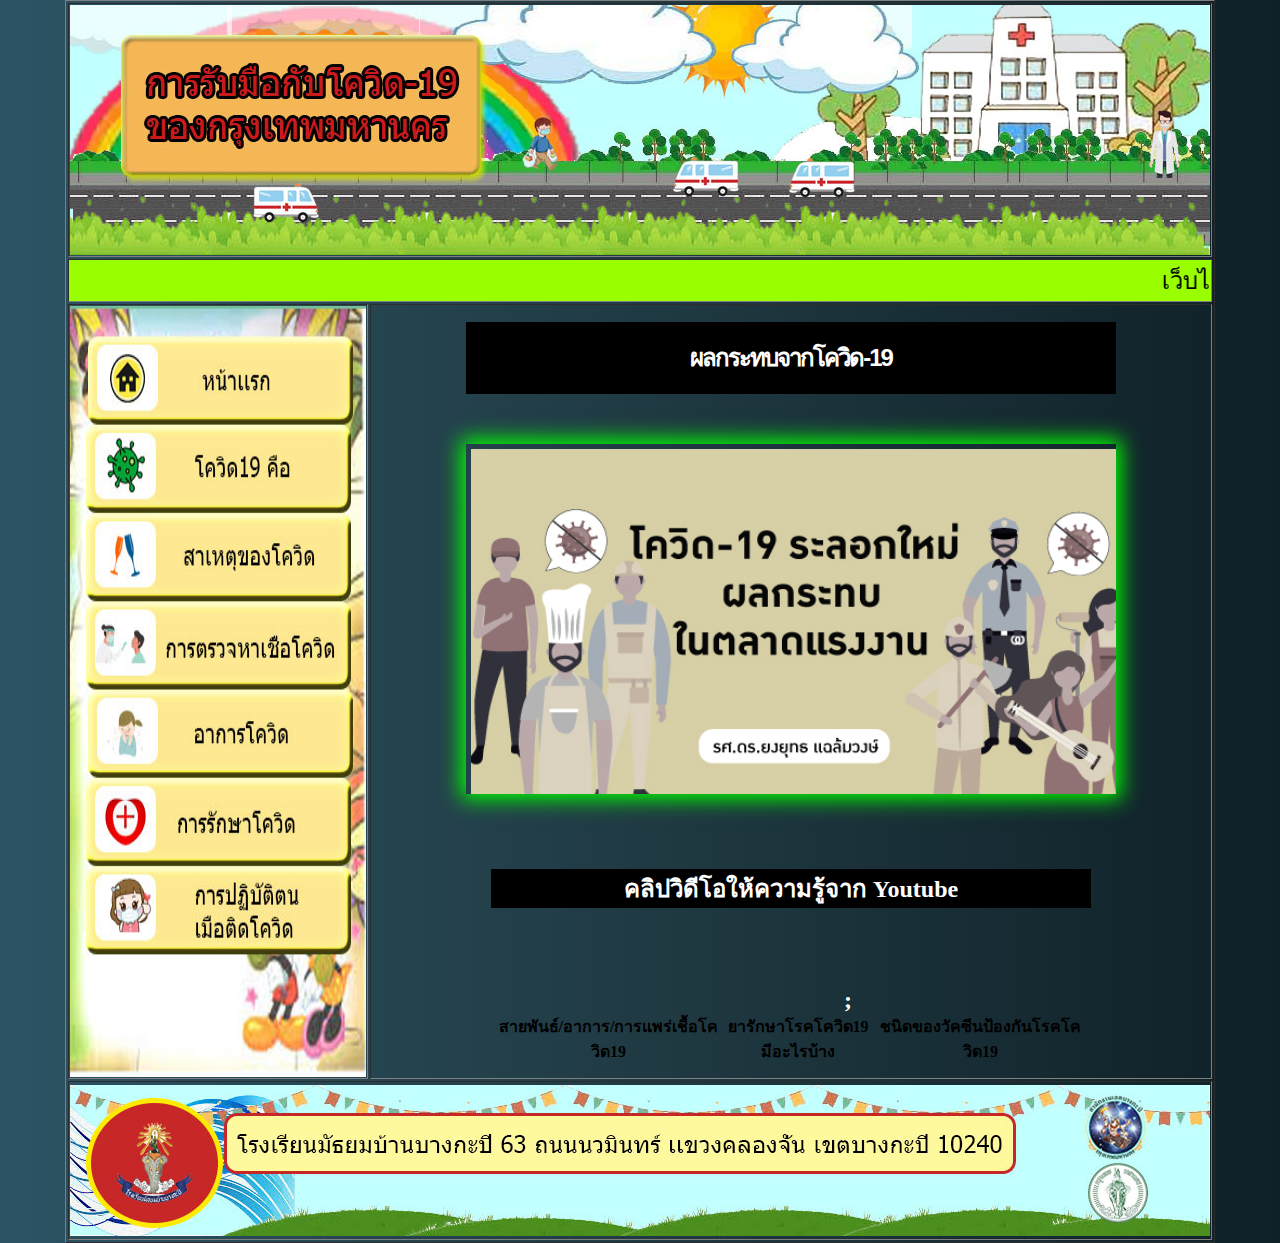
<file: index.html>
<!DOCTYPE html PUBLIC "-//W3C//DTD XHTML 1.0 Transitional//EN" "http://www.w3.org/TR/xhtml1/DTD/xhtml1-transitional.dtd">
<html xmlns="http://www.w3.org/1999/xhtml">
<head>
	<link rel="stylesheet" type="text/css" href="style.css">
  
    <link rel="stylesheet" type="text/css" href="lightbox.min.css">
    <link rel="stylesheet" type="text/javascript" href="lightbox-plus-jquery.min.js">
    <style type="text/css">
    .sixteen {
	font-size: 16px;
	color: #000;
}
    .black {
	color: #000;
}
    </style>
    <script type="text/javascript" src="lightbox-plus-jquery.min.js">
	</script>
<meta http-equiv="Content-Type" content="text/html; charset=utf-8" />
<title>เว็บไซต์โควิด19</title>
</head>

<body>
<table width="1080" border="1" align="center">
  <tr>
    <td colspan="2"><img src="การตรวจเชื้อโรคโควิด_01.jpg" width="1140" height="250" /></td>
  </tr>
  <tr>
    <td colspan="2" bgcolor="#99FF00"><marquee direction="left" class="black">
      เว็บไซต์ เรื่อง 
      การรับมือกับโควิด-19สามารถทำให้ผู้ที่เขาชมเว็บไซต์นี้ได้รับความรู้เกี่ยวกับโควิด19เเละสถานการณ์โควิด-19ในปัจจุบัน
    </marquee></td>
  </tr>
  <tr>
    <td width="296"><img src="หน้าเว็บ_02.jpg" alt="" width="296" height="771" usemap="#Map" border="0" />
      <map name="Map" id="Map2">
        <area shape="rect" coords="17,31,282,112" href="index.html" />
        <area shape="rect" coords="15,118,278,200" href="Virus.html" />
        <area shape="rect" coords="17,207,278,294" href="Because.html" />
        <area shape="rect" coords="17,300,279,377" href="doing.html" />
        <area shape="rect" coords="18,386,279,461" href="happendd.html" />
        <area shape="rect" coords="15,467,278,552" href="curee.html" />
        <area shape="rect" coords="27,566,292,650" href="dolist.html" />
      </map>
      <map name="Map" id="Map">
        <area shape="rect" coords="17,24,277,83" href="index.html" />
        <area shape="rect" coords="20,87,282,144" href="Virus.html" />
        <area shape="rect" coords="19,152,272,209" href="Because.html" />
        <area shape="rect" coords="20,220,280,275" href="doing.html" />
        <area shape="rect" coords="18,283,280,341" href="happendd.html" />
        <area shape="rect" coords="19,341,280,406" href="curee.html" />
        <area shape="rect" coords="18,410,275,471" href="dolist.html" />
    </map></td>
    <td width="839" align="center" valign="top"> <table width="526" height="151" border="0" align="center" cellpadding="0" cellspacing="0">
      <tr>
        <th width="526" height="151" scope="col">
        <h1>ผลกระทบจากโควิด-19</h1>
    <div class="gallery">
    <figure>
  <a href="1.png" data-lightbox="mygallery" data-title="Covid1"><img src="1.png"></a>
  <a href="2.png" data-lightbox="mygallery" data-title="Covid1"><img src="2.png"></a>
  <a href="3.png" data-lightbox="mygallery" data-title="Covid1"><img src="3.png"></a>
  <a href="4.png" data-lightbox="mygallery" data-title="Covid1"><img src="4.png"></a>
  <a href="5.png" data-lightbox="mygallery" data-title="Covid1"><img src="5.png"></a>
  </figure>
    </div>
    </th>
      </tr>
    </table>      <p>&nbsp;</p>
    <table border="0" align="center" cellpadding="0" cellspacing="0">
      <tr>
        <th colspan="3" bgcolor="#000000" scope="col">คลิปวิดีโอให้ความรู้จาก Youtube</th>
      </tr>
      <tr>
        <th width="235" scope="col"><iframe width="100" height="100" src="https://www.youtube.com/embed/8LNd9mj9zIA" title="YouTube video player" frameborder="0" allow="accelerometer; autoplay; clipboard-write; encrypted-media; gyroscope; picture-in-picture" allowfullscreen></iframe></th>
        <th width="144" scope="col"><iframe width="100" height="100" src="https://www.youtube.com/embed/V-9ZfMjVkuI" title="YouTube video player" frameborder="0" allow="accelerometer; autoplay; clipboard-write; encrypted-media; gyroscope; picture-in-picture" allowfullscreen></iframe>;</th>
        <th width="221" scope="col"><iframe width="100" height="100" src="https://www.youtube.com/embed/ONrIqfzwXSA" title="YouTube video player" frameborder="0" allow="accelerometer; autoplay; clipboard-write; encrypted-media; gyroscope; picture-in-picture" allowfullscreen></iframe></th>
      </tr>
      <tr class="sixteen">
        <th scope="col">สายพันธ์/อาการ/การแพร่เชื้อโควิด19</th>
        <th scope="col">ยารักษาโรคโควิด19 มีอะไรบ้าง</th>
        <th scope="col">ชนิดของวัคซีนป้องกันโรคโควิด19</th>
      </tr>
</table></td>
  </tr>
  <tr>
    <td height="155" colspan="2"><img src="หน้าเว็บ_05.jpg" width="1140" height="151" /></td>
  </tr>
</table>
</body>
</html>
</file>
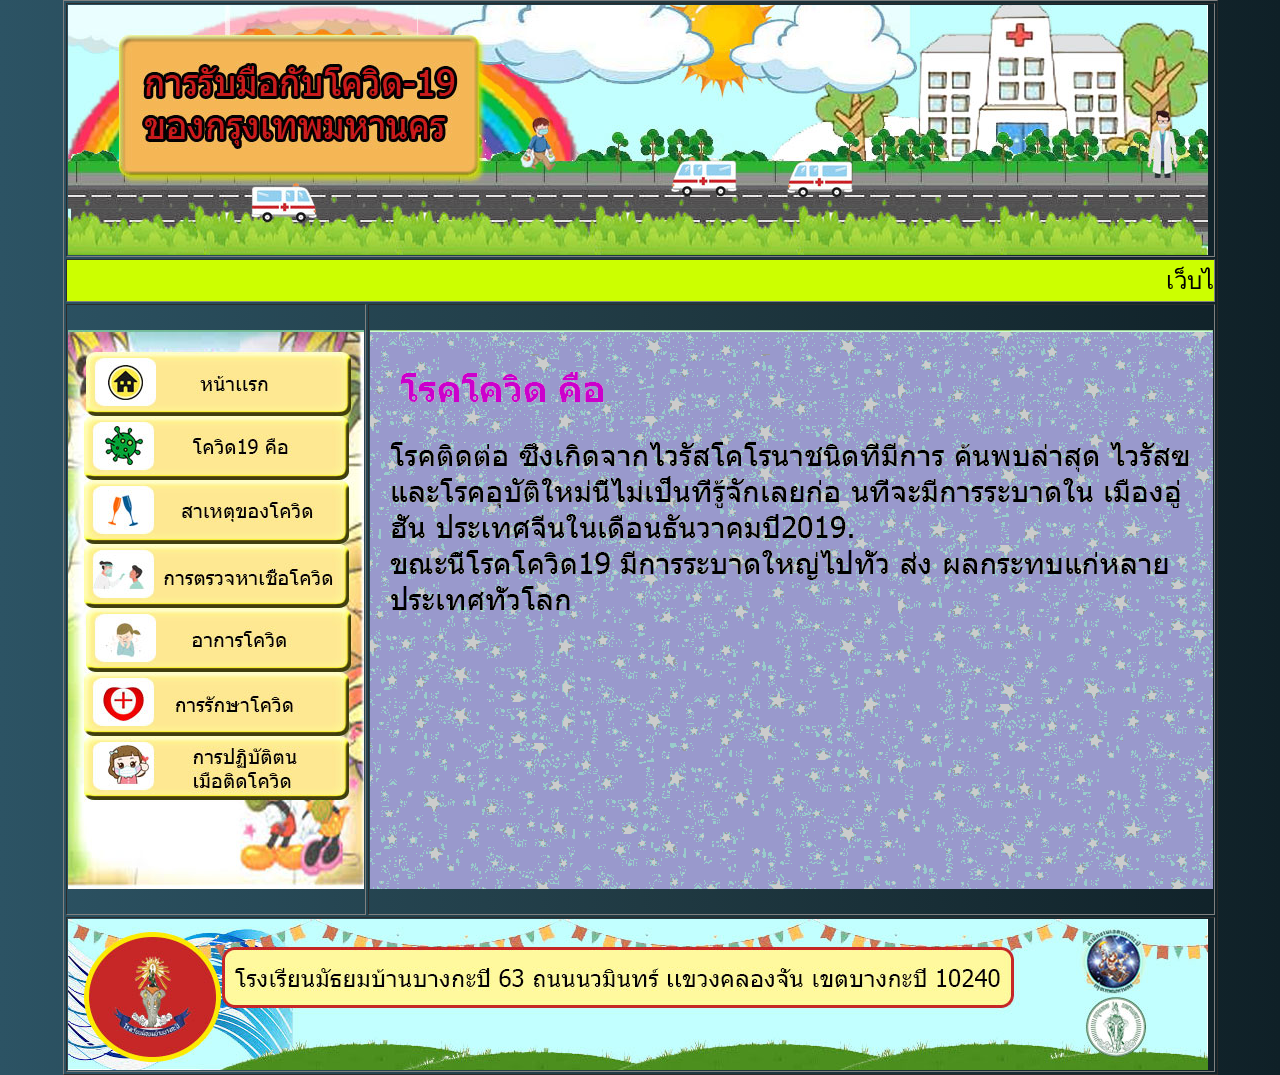
<file: Virus.html>
<!DOCTYPE html PUBLIC "-//W3C//DTD XHTML 1.0 Transitional//EN" "http://www.w3.org/TR/xhtml1/DTD/xhtml1-transitional.dtd">
<html xmlns="http://www.w3.org/1999/xhtml">
<head>
<link rel="stylesheet" type="text/css" href="lightbox.min.css">
<link rel="stylesheet" type="text/css" href="style.css">
<style type="text/css">
.black {
	color: #000;
}
</style>
<meta http-equiv="Content-Type" content="text/html; charset=utf-8" />
<title>เว็บไซต์โควิด-19</title>
</head>

<body>
<table width="200" border="1" align="center">
  <tr>
    <td colspan="2"><img src="การปกิบัติตน_01.jpg" width="1140" height="250" /></td>
  </tr>
  <tr>
    <td colspan="2" bgcolor="#CCFF00"><marquee direction="left" class="black">
      เว็บไซต์ เรื่อง 
      การรับมือกับโควิด-19สามารถทำให้ผู้ที่เขาชมเว็บไซต์นี้ได้รับความรู้เกี่ยวกับโควิด-19เเละสถานการณ์โควิด-19ในปัจจุบัน
    </marquee></td>
  </tr>
  <tr>
    <td width="296"><img src="หน้าเว็บ_02.jpg" alt="" width="296" height="559" usemap="#Map" border="0" />
      <map name="Map" id="Map2">
        <area shape="rect" coords="17,23,282,82" href="index.html" />
        <area shape="rect" coords="15,86,278,146" href="Virus.html" />
        <area shape="rect" coords="17,151,278,214" href="Because.html" />
        <area shape="rect" coords="17,218,279,274" href="doing.html" />
        <area shape="rect" coords="18,280,279,335" href="happendd.html" />
        <area shape="rect" coords="15,339,278,401" href="curee.html" />
        <area shape="rect" coords="18,409,283,470" href="dolist.html" />
      </map>
      <map name="Map" id="Map">
        <area shape="rect" coords="17,24,277,83" href="index.html" />
        <area shape="rect" coords="20,87,282,144" href="Virus.html" />
        <area shape="rect" coords="19,152,272,209" href="Because.html" />
        <area shape="rect" coords="20,220,280,275" href="doing.html" />
        <area shape="rect" coords="18,283,280,341" href="happendd.html" />
        <area shape="rect" coords="19,341,280,406" href="curee.html" />
        <area shape="rect" coords="18,410,275,471" href="dolist.html" />
    </map></td>
    <td width="838" valign="top"> <p><img src="โรคโควิด-คือ_03.gif" width="843" height="559" /></p></td>
  </tr>
  <tr>
    <td colspan="2"><img src="หน้าเว็บ_05.jpg" width="1140" height="151" /></td>
  </tr>
</table>
</body>
</html>
</file>
<file: style.css>
@charset "utf-8";
/* CSS Document */

body{
	margin: 0px;
	padding: 0px;
	background: #0F2027;  /* fallback for old browsers */
	background: -webkit-linear-gradient(to right, #2C5364, #203A43, #0F2027);  /* Chrome 10-25, Safari 5.1-6 */
	background: linear-gradient(to right, #2C5364, #203A43, #0F2027); /* W3C, IE 10+/ Edge, Firefox 16+, Chrome 26+, Opera 12+, Safari 7+ */
	font-size: 24px;
	color: #FFF;

}

h1{
	color: #ffffff;
	font-family: 'Raleway',sans-serif;
	font-size: 24px;
	font-weight: 800;
	line-height: 72px;
	text-transform: uppercase;
	background-color: black;
	letter-spacing: -2px;
	margin: 30px 0 50 px;
	
}
.gallery{
	width: 650px;
	height: 350px;
	margin-left: auto;
	margin-right:auto;
	margin-top: 50px;
	box-shadow:0px 0px 20px 5px #00FF00;
	overflow:hidden;
	
	
}
.gallery img{
		width: 50px;
		padding: 5px;
		filter: grayscale(80%);
		transition: 1s;
		
}
.gallery img:hover{
	filter: grayscale(0);
	transform: scale(1.1);
	
}
.gallery figure img{
	width: 20%;
	height: 350px;
	float: left;
}

.gallery figure{
	position:relative;
	width: 500%;
	margin: 0px;
	left: 0px;
	animation: krutom 15s infinite linear;
}
	
@keyframes krutom{
	0%{left: 0%;}
	15%{left: 0%;}
	20%{left: -100%;}
	35%{left: -100%;}
	40%{left: -200%;}
	60%{left: -200%;}
	65%{left: -300%;}
	80%{left: -300%;}
	85%{left: -300%;}
	100%{left: -10%;}
	


}
</file>
